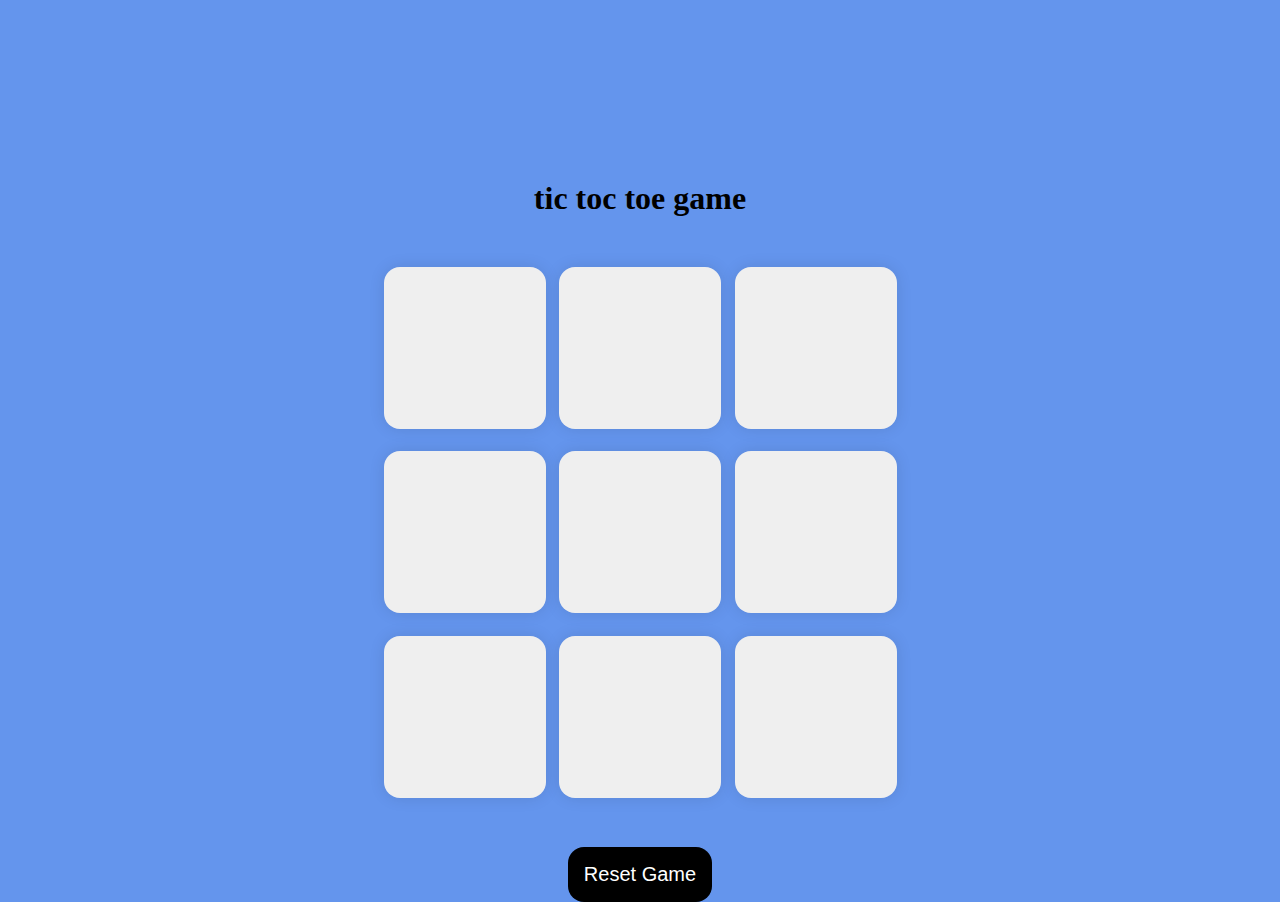
<file: index.html>
<!DOCTYPE html>
<html lang="en">
<head>
    <meta charset="UTF-8">
    <meta name="viewport" content="width=device-width, initial-scale=1.0">
    <link rel="stylesheet" href="tictoc.css">
    <title>tic toc toe game</title>
</head>
<body>
    <div class="msg-container">
        <p id = "msg"></p>
        <button id="newbtn" class="hide" >New Game</button>
    </div>
    <main>
        <h1>tic toc toe game</h1>
        <div class="container">
            <div class="game">
            <button class="box"></button>
            <button class="box"></button>
            <button class="box"></button>
            <button class="box"></button>
            <button class="box"></button>
            <button class="box"></button>
            <button class="box"></button>
            <button class="box"></button>
            <button class="box"></button>
            </div>
        </div>


        <button id = "reset-btn">Reset Game</button>
    </main>
    <script src = "tic toc.js"></script>
</body>
</html>
</file>
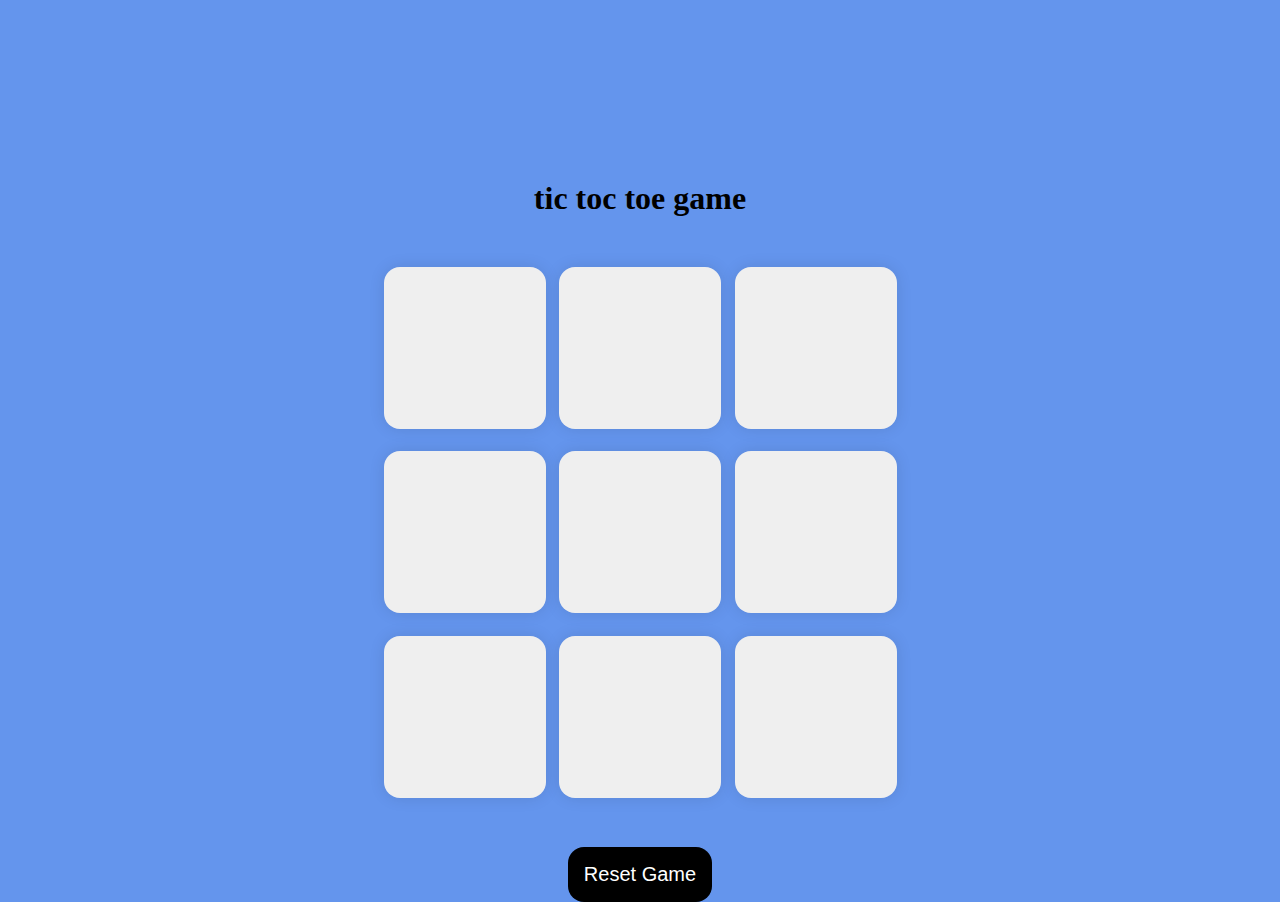
<file: tictoc.html>
<!DOCTYPE html>
<html lang="en">
<head>
    <meta charset="UTF-8">
    <meta name="viewport" content="width=device-width, initial-scale=1.0">
    <link rel="stylesheet" href="tictoc.css">
    <title>tic toc toe game</title>
</head>
<body>
    <div class="msg-container">
        <p id = "msg"></p>
        <button id="newbtn" class="hide" >New Game</button>
    </div>
    <main>
        <h1>tic toc toe game</h1>
        <div class="container">
            <div class="game">
            <button class="box"></button>
            <button class="box"></button>
            <button class="box"></button>
            <button class="box"></button>
            <button class="box"></button>
            <button class="box"></button>
            <button class="box"></button>
            <button class="box"></button>
            <button class="box"></button>
            </div>
        </div>


        <button id = "reset-btn">Reset Game</button>
    </main>
    <script src = "tic toc.js"></script>
</body>
</html>
</file>
<file: tictoc.css>
*{
    margin:0;
    padding:0;
}

body{
    background-color:cornflowerblue;
    text-align: center;
}
.container{
    height: 70vh;
    display: flex;
    justify-content: center;
    align-items: center;
}

.game{
    height: 60vmin;
    width: 60vmin;
    display: flex;
    flex-wrap: wrap;
    justify-content: center;
    align-items: center;
    gap : 1.5vmin;
}

.box{
    height: 18vmin;
    width: 18vmin;
    border-radius: 1rem;
    border: none;
    box-shadow: 0 0 1rem rgba(0,0,0,0.1);
    font-size: 8vmin;
    color: red;
}

#reset-btn{
    padding: 1rem;
    font-size: 1.25rem;
    background-color: black;
    color: white;
    border-radius: 1rem;
    border: none;
}

#newbtn{
    padding: 1rem;
    font-size: 1.25rem;
    background-color: black;
    color: white;
    border-radius: 1rem;
    border: none;
}
#msg{
    color:green;
    font-size: 8vmin;
}
.msg-container{
    height: 20vmin;
}
.hide{
    display: none;
}
</file>
